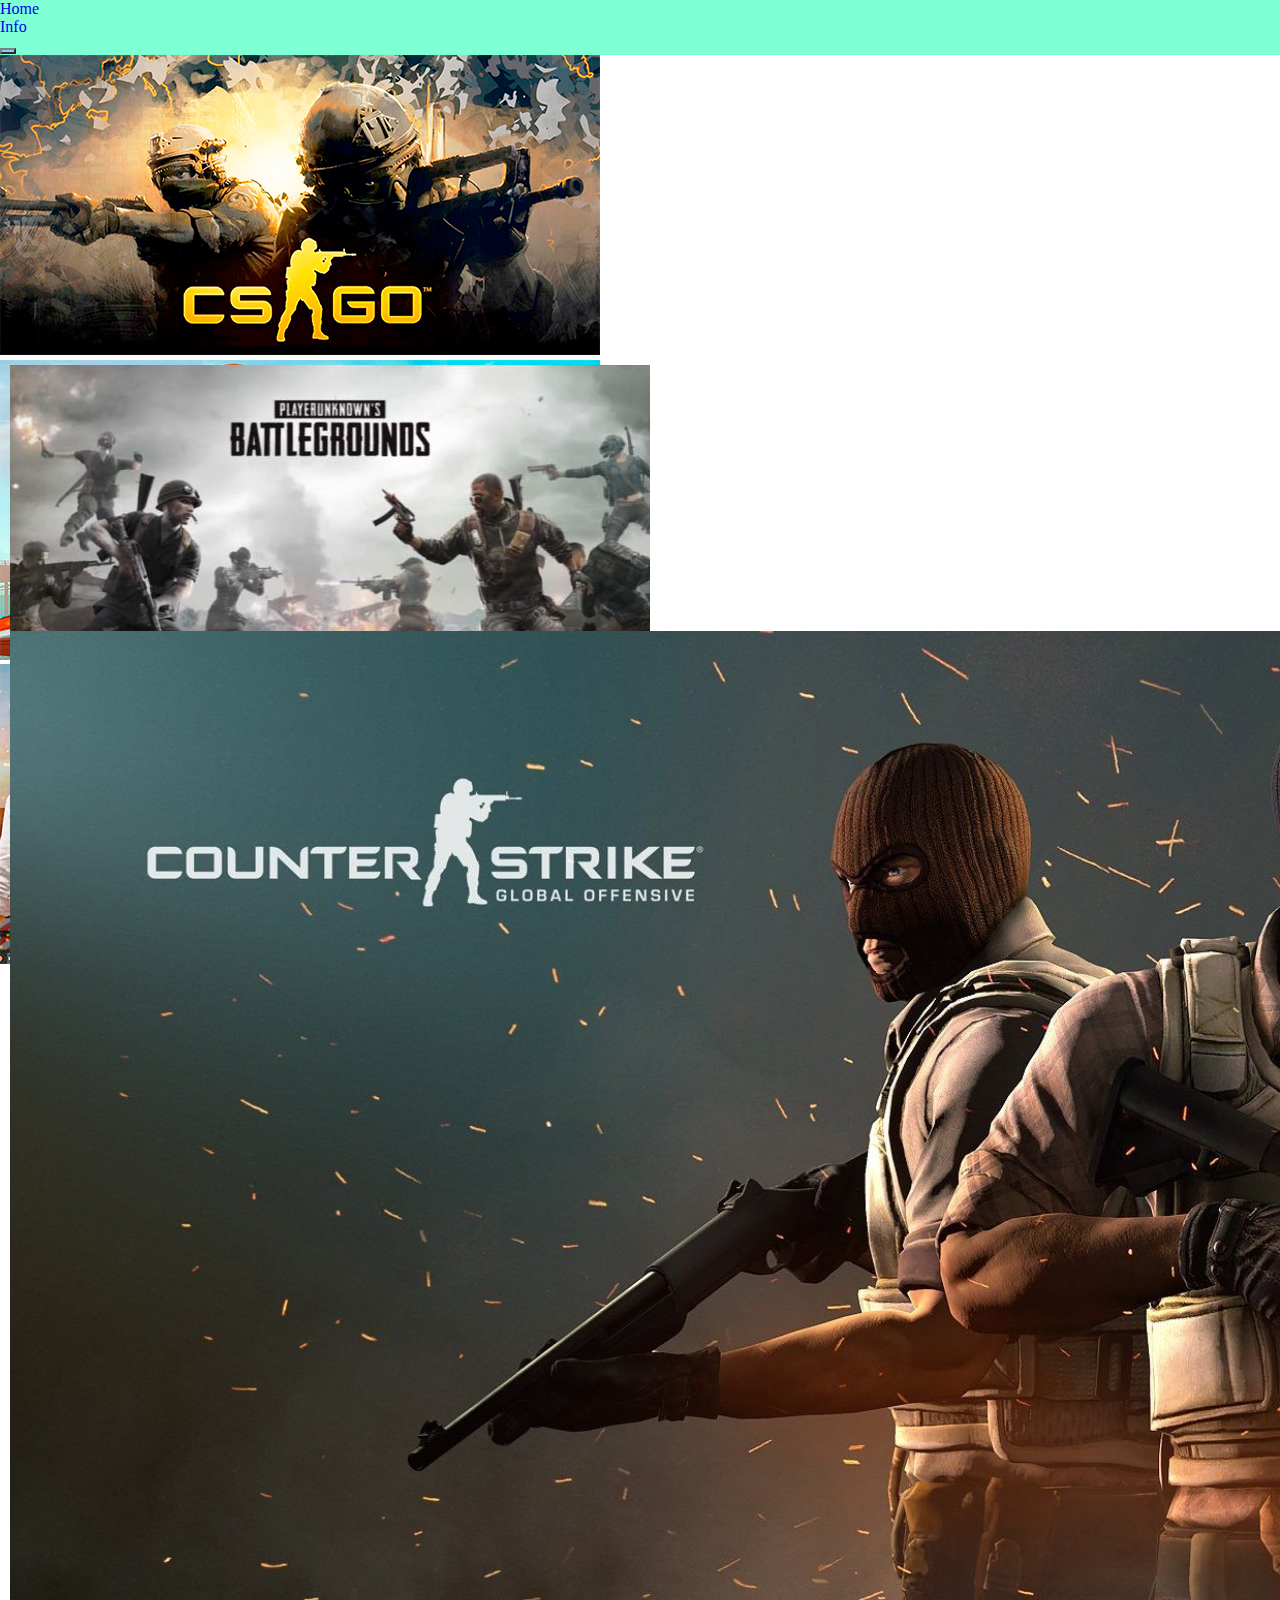
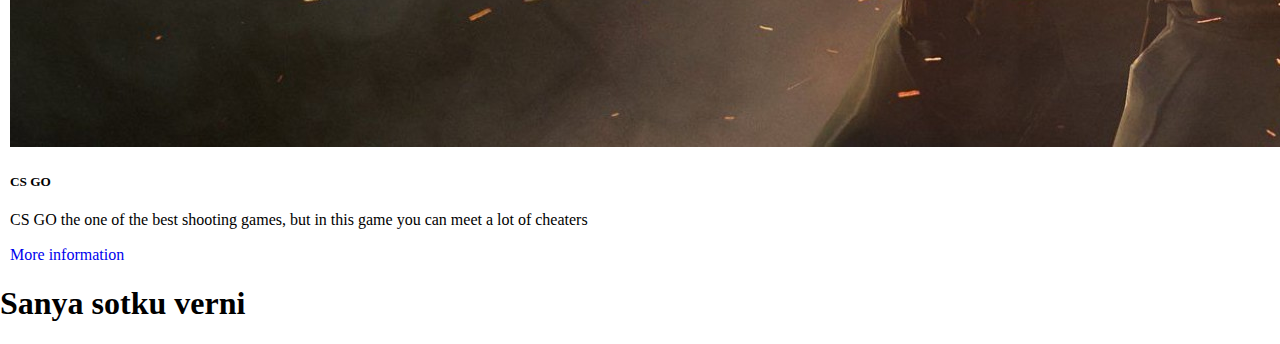
<file: index.html>
<!DOCTYPE html>
<html lang="en">

<head>
    <script src="https://code.jquery.com/jquery-3.4.1.slim.min.js"
        integrity="sha384-J6qa4849blE2+poT4WnyKhv5vZF5SrPo0iEjwBvKU7imGFAV0wwj1yYfoRSJoZ+n"
        crossorigin="anonymous"></script>
        <script src="https://cdn.jsdelivr.net/npm/popper.js@1.16.0/dist/umd/popper.min.js"
        integrity="sha384-Q6E9RHvbIyZFJoft+2mJbHaEWldlvI9IOYy5n3zV9zzTtmI3UksdQRVvoxMfooAo"
        crossorigin="anonymous"></script>
        <script src="https://stackpath.bootstrapcdn.com/bootstrap/4.4.1/js/bootstrap.min.js"
        integrity="sha384-wfSDF2E50Y2D1uUdj0O3uMBJnjuUD4Ih7YwaYd1iqfktj0Uod8GCExl3Og8ifwB6"
        crossorigin="anonymous"></script>
        <link rel="stylesheet" href="https://stackpath.bootstrapcdn.com/bootstrap/4.5.0/css/bootstrap.min.css"
        integrity="sha384-9aIt2nRpC12Uk9gS9baDl411NQApFmC26EwAOH8WgZl5MYYxFfc+NcPb1dKGj7Sk" crossorigin="anonymous">
        <link rel="stylesheet" href="css/normalize.css">
        <link rel="stylesheet" href="css/index.css">
    <meta charset="UTF-8">
    <meta name="viewport" content="width=device-width, initial-scale=1.0">
    <title>Info</title>
</head>

<body>
    <div class="pos-f-t">
        <div class="collapse" id="navbarToggleExternalContent">
          <div class="p-4">
            <a href="#">Home</a>
            <a href="#">Info</a>
          </div>
        </div>
        <nav class="navbar navbar-dark ">
          <button class="navbar-toggler" type="button" data-toggle="collapse" data-target="#navbarToggleExternalContent" aria-controls="navbarToggleExternalContent" aria-expanded="false" aria-label="Toggle navigation">
            <span class="navbar-toggler-icon"></span>
          </button>
        </nav>
      </div>
    <div id="carouselExampleSlidesOnly" class="carousel slide" data-ride="carousel">
        <div class="carousel-inner">
            <div class="carousel-item active">
                <img src="img/CSGO.png" class="d-block w-100" alt="CSGO_WALPAPER">
            </div>
            <div class="carousel-item">
                <img src="img/GTA_V.png" class="d-block w-100" alt="GTA_V_WALPAPER">
            </div>
            <div class="carousel-item">
                <img src="img/PUBG.png" class="d-block w-100" alt="PUBG_WALPAPER">
            </div>
        </div>
    </div>
    <div class="row">
      <div style="height: 16rem;" class="col-md-3">
        <div class="card" style="width: 16rem;">
        <img src="img/col-md-6/Pubg_Col_md_6.jpg" class="card-img-top">
          <div class="card-body">
          <h5 class="card-title">PUBG</h5>
          <p class="card-text">PUBG is the best game in the batle royale in the world.</p>
          <a href="#" class="btn btn-primary">More information</a>
          </div>
        </div>
        <div class="card" style="width:16rem">
        <img src="img/col-md-6/GTA_V_col_md_6.jpg" class="card-img-top">
          <div class="card-body">
          <h5 class="card-title">GTA V</h5>
          <p class="card-text">The most realistic game in the world</p>
          <a href="#" class="btn btn-primary">More information</a>
          </div>
        </div>
      </div>
      <div class="col-md-9">
        <div class="card">
          <img src="img/col-md-6/CS_GO_Col_md_6.jpeg" class="card-img-top">
          <div class="card-body">
            <h5 class="card-title">CS GO</h5>
            <p class="card-text">CS GO the one of the best shooting games, but in this game you can meet a lot of cheaters</p>
            <a href="#" class="btn btn-primary">More information</a>
          </div>
        </div>
      </div>
    </div>
    <h1>Sanya sotku verni</h1>
</body>

</html>
</file>
<file: css/index.css>
.navbar{
    background-color: aquamarine;
}
.navbar-toggler{
    border-color: gray;
    background-color: lightskyblue;
}
.text-white{
    color: lightskyblue !important;
}
.p-4{
    background-color: aquamarine;
}
a{
    display: flex;
    text-decoration: none;
    text-decoration-line: none;
}
.card{
    margin-top: 10px;
    margin-left: 10px;
}
.col-md-10{
    width: 70%;
}
#carouselExampleSlidesOnly{
    height: 300px;
    max-height: 300px;
}
</file>
